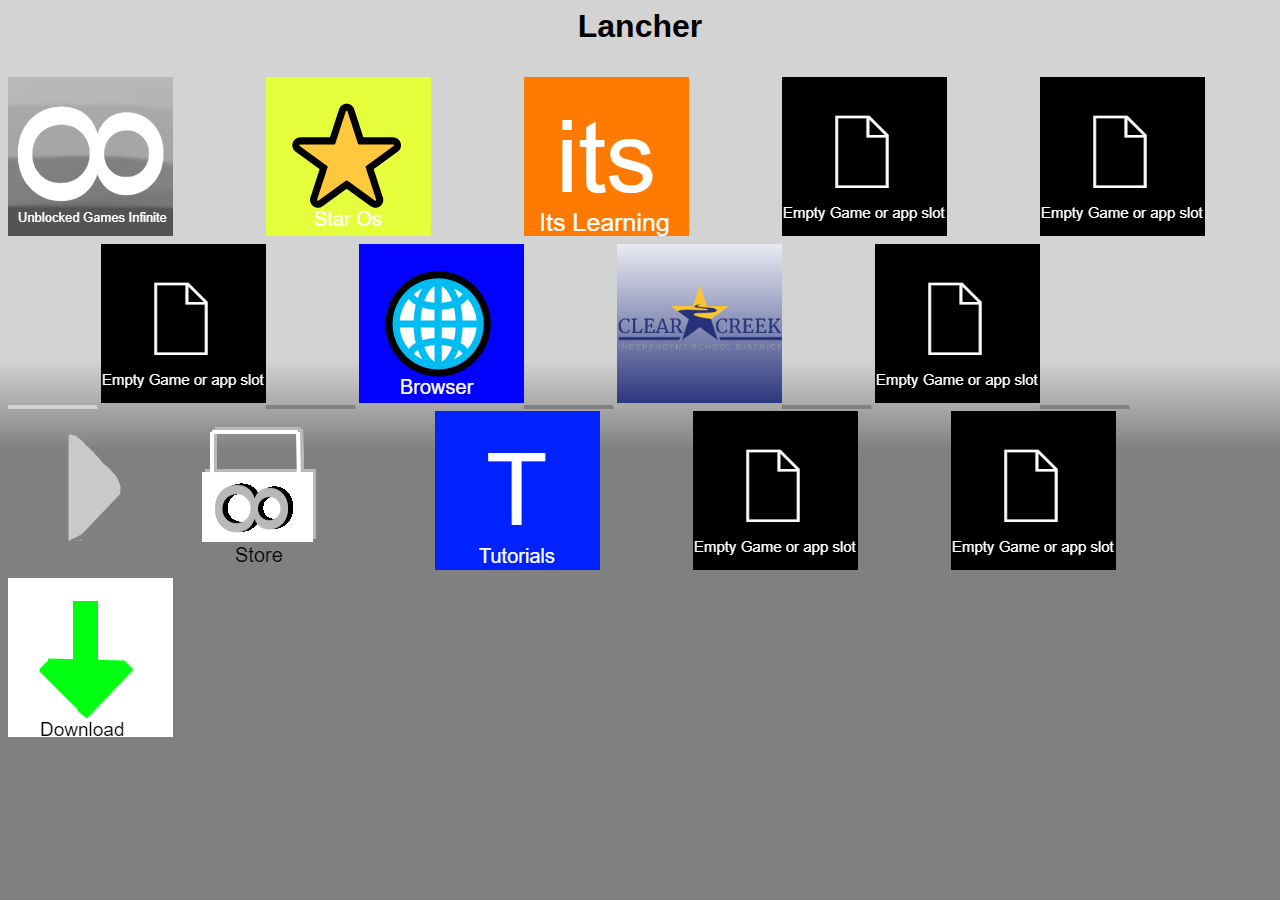
<file: Index.html>
<html>
    <link rel="stylesheet" href="Index.css">
    <body>
        <title>Lancher</title>
        <center><h3 class="Title">Lancher</h3></center>

        <a class="Link" href="Unblocked games.html"><img src="Assets/Unblocked logo.png">_____</a>
        <a class="Link" href="Star Os.html"><img src="Assets/Star Os Logo.png">_____</a>
        <a class="Link" href="https://clearcreek.itslearning.com/DashboardMenu.aspx?LocationType=Hierarchy&LocationId=18"><img src="Assets/Its Learning logo.png">_____</a>
        <a class="Link" href="Empty.html"><img src="Assets/Empty.png">_____</a>
        <a class="Link" href="Empty.html"><img src="Assets/Empty.png">_____</a>
        <a class="Link2" href="Empty.html"><img src="Assets/Empty.png">_____</a>
        <a class="Link2" href="Browser.html"><img src="Assets/Browser Logo.png">_____</a>
        <a class="Link2" href="https://ssoportal.ccisd.net/_auth/login.aspx?ru=L3Nzby9wb3J0YWw="><img src="Assets/ccisd logo.png">_____</a>
        <a class="Link2" href="Empty.html"><img src="Assets/Empty.png">_____</a>
        <a href="Pg2.html"><img src="Assets/Arrow Right.png"></a>
        <a class="Link2" href="Store.html"><img src="Assets/Store.png">_____</a>
        <a class="Link2" href="tutorial.html"><img src="Assets/Tutorial logo.png">_____</a>
        <a class="Link2" href="Empty.html"><img src="Assets/Empty.png">_____</a>
        <a class="Link2" href="Empty.html"><img src="Assets/Empty.png">_____</a>
        <a class="Link2" href="https://www.mediafire.com/folder/lt589dj5bktfe/Lanchers+Unblocked+Games"><img src="Assets/Downloads.png">_____</a>

    </body>                                    
</html>
</file>
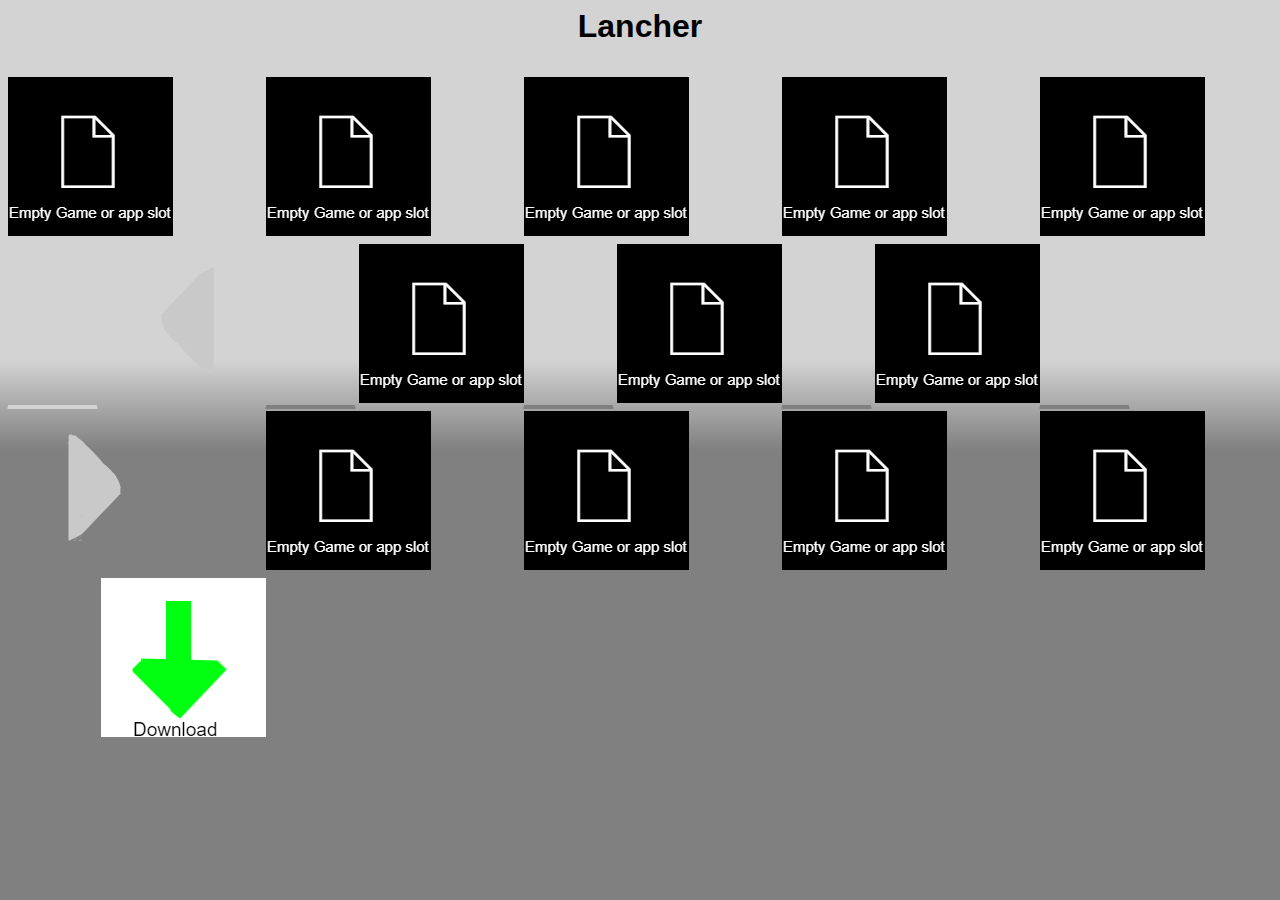
<file: Pg2.html>
<html>
    <link rel="stylesheet" href="Index.css">
    <body>
        <title>Lancher page2</title>
        <center><h3 class="Title">Lancher</h3></center>

        <a class="Link" href="Empty.html"><img src="Assets/Empty.png">_____</a>
        <a class="Link" href="Empty.html"><img src="Assets/Empty.png">_____</a>
        <a class="Link" href="Empty.html"><img src="Assets/Empty.png">_____</a>
        <a class="Link" href="Empty.html"><img src="Assets/Empty.png">_____</a>
        <a class="Link" href="Empty.html"><img src="Assets/Empty.png">_____</a>
        <a class="Link2" href="Index.html"><img src="Assets/Arrow Left.png">_____</a>
        <a class="Link2" href="Empty.html"><img src="Assets/Empty.png">_____</a>
        <a class="Link2" href="Empty.html"><img src="Assets/Empty.png">_____</a>
        <a class="Link2" href="Empty.html"><img src="Assets/Empty.png">_____</a>
        <a class="Link2" href="Pg3.html"><img src="Assets/Arrow Right.png">_____</a>
        <a class="Link2" href="Empty.html"><img src="Assets/Empty.png">_____</a>
        <a class="Link2" href="Empty.html"><img src="Assets/Empty.png">_____</a>
        <a class="Link2" href="Empty.html"><img src="Assets/Empty.png">_____</a>
        <a class="Link2" href="Empty.html"><img src="Assets/Empty.png">_____</a>
        <a class="Link2" href="https://www.mediafire.com/folder/lt589dj5bktfe/Lanchers+Unblocked+Games"><img src="Assets/Downloads.png">_____</a>

    </body>                                    
</html>
</file>
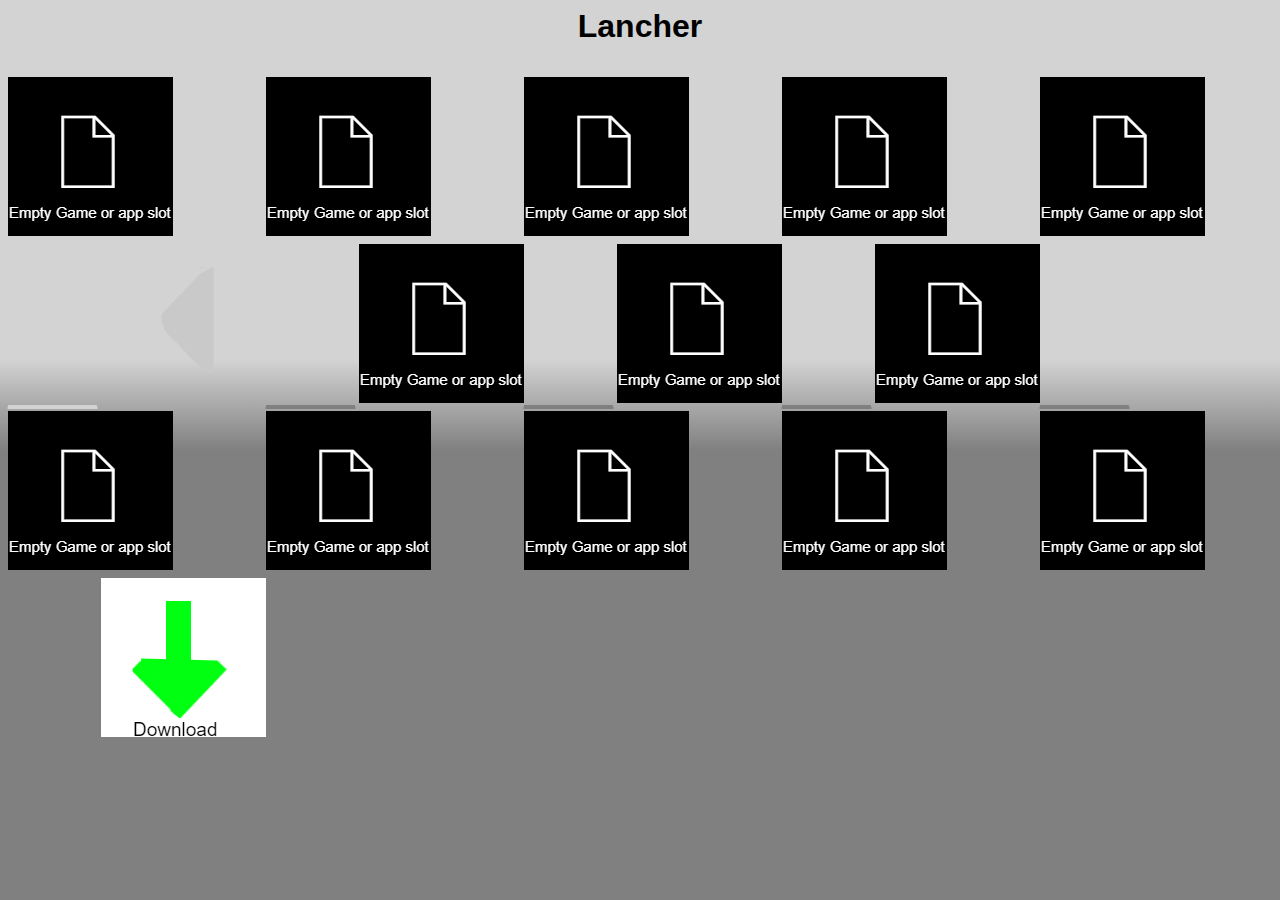
<file: Pg3.html>
<html>
    <link rel="stylesheet" href="Index.css">
    <body>
        <title>Lancher page3</title>
        <center><h3 class="Title">Lancher</h3></center>

        <a class="Link" href="Empty.html"><img src="Assets/Empty.png">_____</a>
        <a class="Link" href="Empty.html"><img src="Assets/Empty.png">_____</a>
        <a class="Link" href="Empty.html"><img src="Assets/Empty.png">_____</a>
        <a class="Link" href="Empty.html"><img src="Assets/Empty.png">_____</a>
        <a class="Link" href="Empty.html"><img src="Assets/Empty.png">_____</a>
        <a class="Link2" href="Pg2.html"><img src="Assets/Arrow Left.png">_____</a>
        <a class="Link2" href="Empty.html"><img src="Assets/Empty.png">_____</a>
        <a class="Link2" href="Empty.html"><img src="Assets/Empty.png">_____</a>
        <a class="Link2" href="Empty.html"><img src="Assets/Empty.png">_____</a>
        <a class="Link2" href="Empty.html"><img src="Assets/Empty.png">_____</a>
        <a class="Link2" href="Empty.html"><img src="Assets/Empty.png">_____</a>
        <a class="Link2" href="Empty.html"><img src="Assets/Empty.png">_____</a>
        <a class="Link2" href="Empty.html"><img src="Assets/Empty.png">_____</a>
        <a class="Link2" href="Empty.html"><img src="Assets/Empty.png">_____</a>
        <a class="Link2" href="https://www.mediafire.com/folder/lt589dj5bktfe/Lanchers+Unblocked+Games"><img src="Assets/Downloads.png">_____</a>

    </body>                                    
</html>
</file>
<file: Index.css>
.Title{
    font-family: sans-serif;
    color: black;
    font-size: xx-large;
}
html{
    background-image: linear-gradient(LightGrey 40%, Grey 50%);
}
.Link{
    font-family: sans-serif;
    color: lightgrey;
    font-size: xx-large;
}
.Link2{
    font-family: sans-serif;
    color: grey;
    font-size: xx-large;
}
</file>
